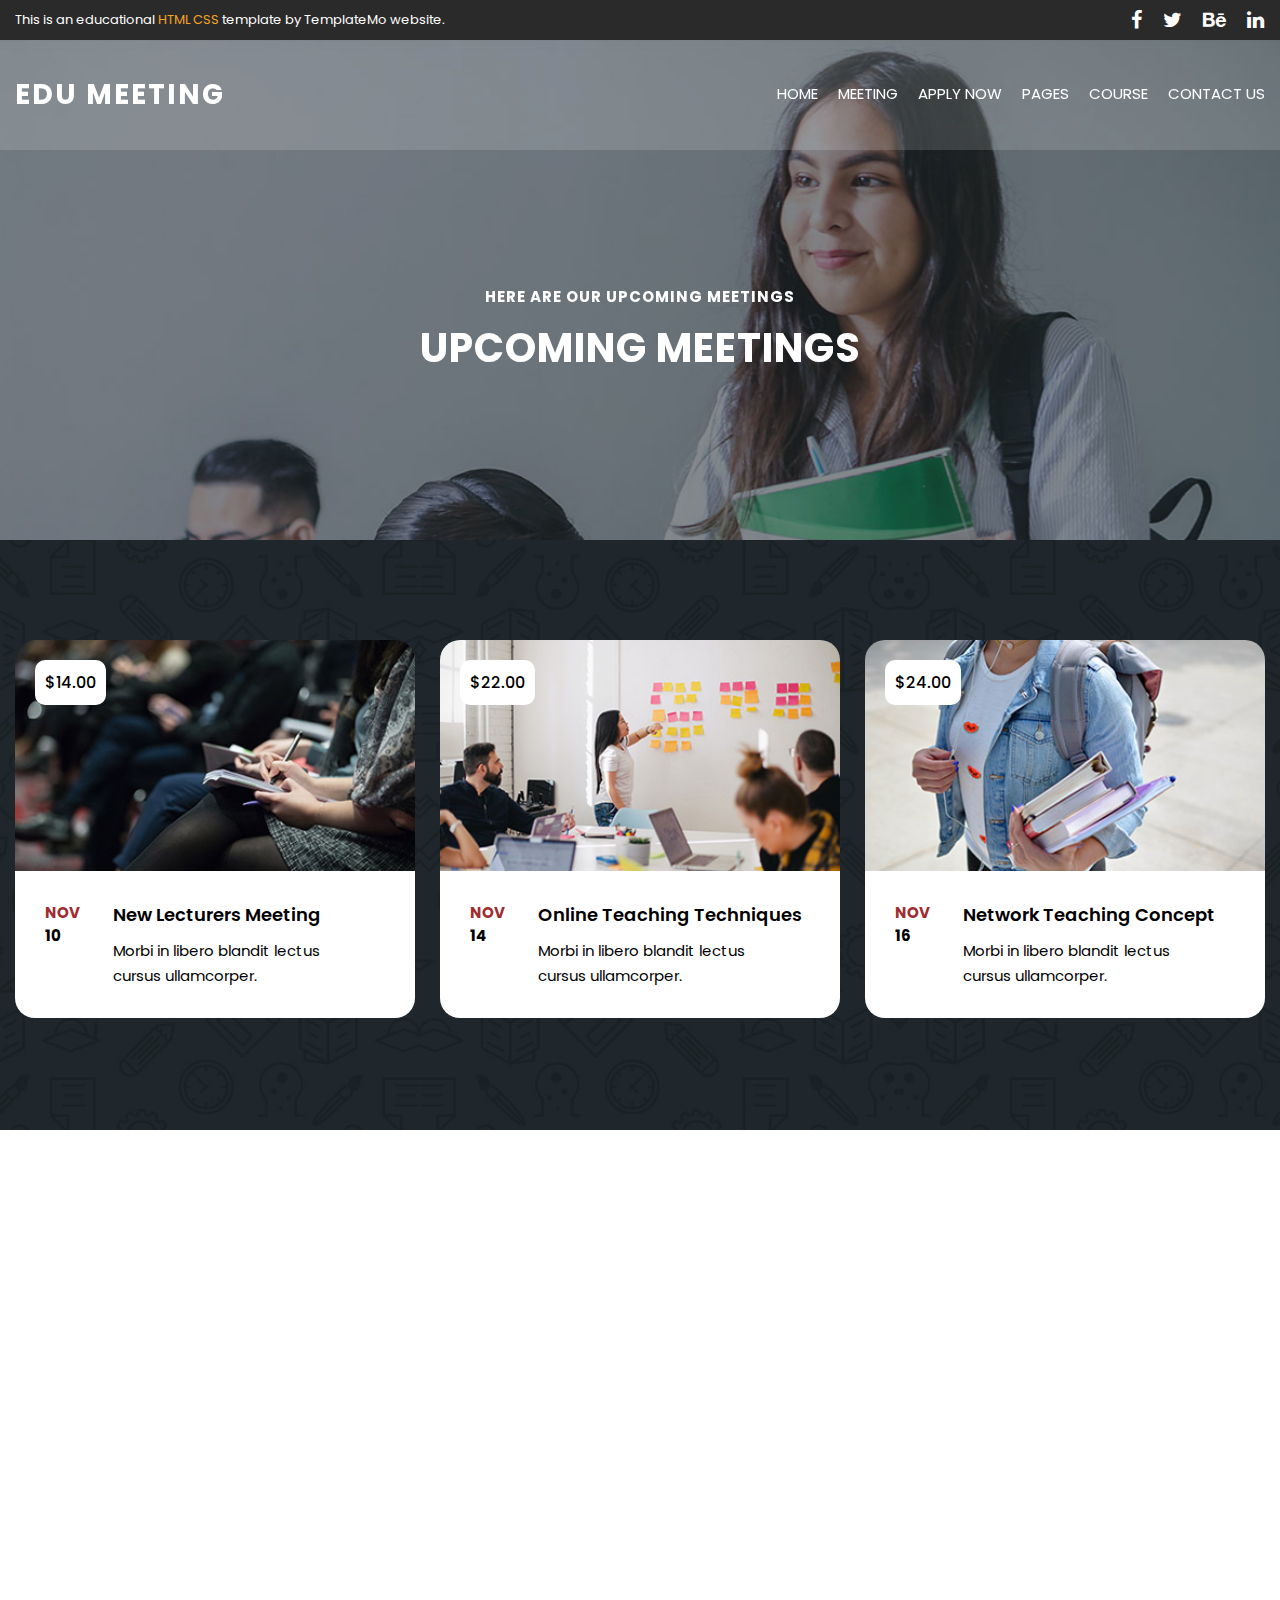
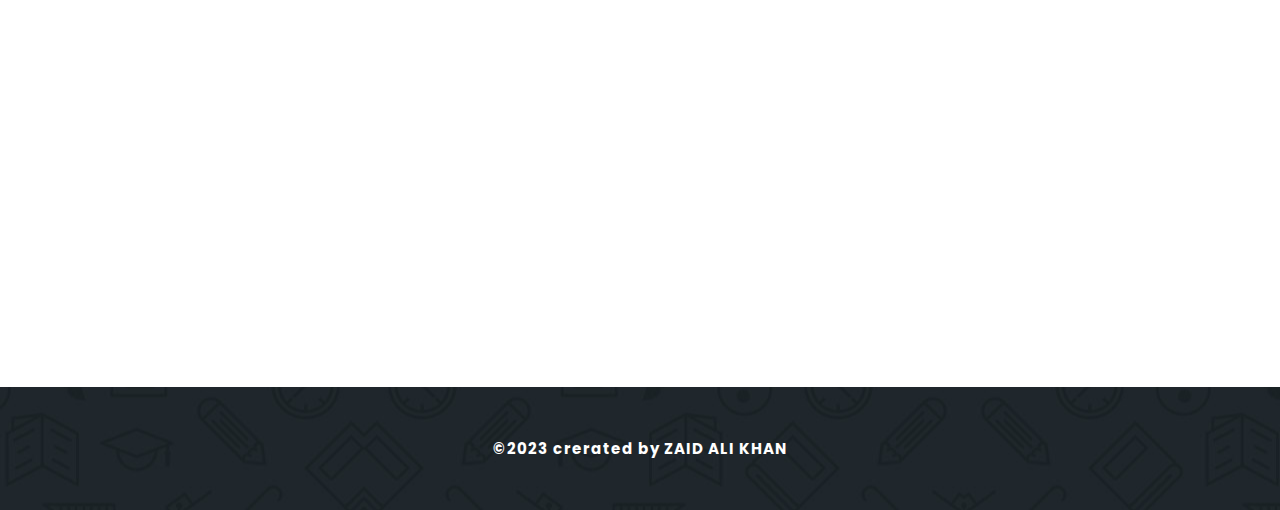
<file: meeting-details.html>
<!DOCTYPE html>
<html lang="en">
<head>
    <meta charset="UTF-8">
    <meta http-equiv="X-UA-Compatible" content="IE=edge">
    <meta name="description" content="craeting responsive website with the help of html5 css3 flex-box">
    <meta name="keywords" content="html5 css3 flex-box owl carousel counter js `etc">
    <meta name="author" content="zaid ali khan">
    <meta name="viewport" content="width=device-width, initial-scale=1.0">
    <title>Meeting Details</title>

    <!-- font-awesome -->
    <link rel="stylesheet" href=" https://cdnjs.cloudflare.com/ajax/libs/font-awesome/4.7.0/css/font-awesome.min.css">

    <!-- Google font link -->
    <link href="https://fonts.googleapis.com/css2?family=Poppins:wght@100;200;300;400;500;600;700&display=swap" rel="stylesheet">

    <!-- custom css link -->
    <link rel="stylesheet" href="css/style.css">

    <!-- animation link -->
    <link rel="stylesheet" href="css/animate.css">
    <link rel="stylesheet"href="https://cdnjs.cloudflare.com/ajax/libs/animate.css/4.1.1/animate.min.css"/>
    
</head>
<body>

    <div class="mini-header">
        <div class="main inner flex-box">
            <div class="mini-header-left">
                <p>This is an educational <span> HTML CSS </span>template by TemplateMo website.</p>
            </div>
    
            <div class="mini-header-right">
                <ul>
                    <li><a href="#"><i class="fa fa-facebook"></i></a></li>
                    <li><a href="#"><i class="fa fa-twitter"></i></a></li>
                    <li><a href="#"><i class="fa fa-behance"></i></a></li>
                    <li><a href="#"><i class="fa fa-linkedin"></i></a></li>
                </ul>
            </div>
        </div>
    </div>

    <!-- header starts here -->
    <header class="bg">
        <div class="bg-banner">
            <div class="banner inner flex-box">
                <div class="heading">
                    <a href="#">EDU MEETING</a>
                </div>
                <nav>
                    <ul>
                        <li><a href="index.html">HOME</a></li>
                        <li><a href="index.html">MEETING</a></li>
                        <li><a href="index.html">APPLY NOW</a></li>
                        <li><a href="index.html">PAGES</a></li>
                        <li><a href="index.html">COURSE</a></li>
                        <li><a href="index.html">CONTACT US</a></li>
                    </ul>
                </nav>
                <span class="fa fa-bars"></span>
            </div>

            <div class="meeting meeting2 wow animate__zoomIn">
                <h5>HERE ARE OUR UPCOMING MEETINGS</h5>
                <h1>UPCOMING MEETINGS</h1>
            </div>
        </div>
    </header>

    <!-- .team details starts here -->
    <section class="team-details">
        <div class="team-details-with-image inner">
            
            <div class="meeting-details-main flex-box">
                <div class="main2 wow fadeInUp" data-wow-delay="0.1s">
                    <div class="image1">
                        <a href="meetings.html" target="_blank">
                            <img src="img/meeting-01.jpg" alt="">
                        </a>
                        <span>$14.00</span>
                    </div>

                    <div class="image1-text1 flex-box">
                        <div class="nov1">
                            <h4> <span>NOV</span> <br> 10</h4>
                         </div>
    
                         <div class="nov-text1">
                            <h4>New Lecturers Meeting</h4>
                            <p>Morbi in libero blandit lectus
                            <br> cursus ullamcorper.</p>
                         </div>
                    </div>
                </div>

                <div class="main2 wow fadeInUp" data-wow-delay="0.3s">
                    <div class="image1">
                        <a href="meetings.html" target="_blank">
                            <img src="img/meeting-02.jpg" alt="">
                        </a>
                        <span>$22.00</span>
                    </div>

                    <div class="image1-text1 flex-box">
                        <div class="nov1">
                            <h4> <span>NOV</span> <br> 14</h4>
                         </div>
    
                         <div class="nov-text1">
                            <h4>Online Teaching Techniques</h4>
                            <p>Morbi in libero blandit lectus
                            <br> cursus ullamcorper.</p>
                         </div>
                    </div>
                </div>

                <div class="main2 wow fadeInUp" data-wow-delay="0.5s">
                    <div class="image1">
                        <a href="meetings.html" target="_blank">
                            <img src="img/meeting-03.jpg" alt="">
                        </a>
                        <span>$24.00</span>
                    </div>

                    <div class="image1-text1 flex-box">
                        <div class="nov1">
                            <h4> <span>NOV</span> <br> 16</h4>
                         </div>
    
                         <div class="nov-text1">
                            <h4>Network Teaching Concept</h4>
                            <p>Morbi in libero blandit lectus
                            <br> cursus ullamcorper.</p>
                         </div>
                    </div>
                </div>
            </div>

            <div class="meeting-details-main flex-box">
                <div class="main2 wow fadeInUp" data-wow-delay="0.1s">
                    <div class="image1">
                        <a href="meetings.html" target="_blank">
                            <img src="img/meeting-04.jpg" alt="">
                        </a>
                        <span>$32.00</span>
                    </div>

                    <div class="image1-text1 flex-box">
                        <div class="nov1">
                            <h4> <span>NOV</span> <br> 18</h4>
                         </div>
    
                         <div class="nov-text1">
                            <h4>Online Teaching Tools</h4>
                            <p>Morbi in libero blandit lectus
                            <br> cursus ullamcorper.</p>
                         </div>
                    </div>
                </div>

                <div class="main2 wow fadeInUp" data-wow-delay="0.3s">
                    <div class="image1">
                        <a href="meetings.html" target="_blank">
                            <img src="img/meeting-02.jpg" alt="">
                        </a>
                        <span>$34.00</span>
                    </div>

                    <div class="image1-text1 flex-box">
                        <div class="nov1">
                            <h4> <span>NOV</span> <br> 22</h4>
                         </div>
    
                         <div class="nov-text1">
                            <h4>New Teaching Techniques</h4>
                            <p>Morbi in libero blandit lectus
                            <br> cursus ullamcorper.</p>
                         </div>
                    </div>
                </div>

                <div class="main2 wow fadeInUp" data-wow-delay="0.5s">
                    <div class="image1">
                        <a href="meetings.html" target="_blank">
                            <img src="img/meeting-03.jpg" alt="">
                        </a>
                        <span>$45.00</span>
                    </div>

                    <div class="image1-text1 flex-box">
                        <div class="nov1">
                            <h4> <span>NOV</span> <br> 24</h4>
                         </div>
    
                         <div class="nov-text1">
                            <h4>Technology Conference</h4>
                            <p>Morbi in libero blandit lectus
                            <br> cursus ullamcorper.</p>
                         </div>
                    </div>
                </div>
            </div>

            <div class="meeting-details-main flex-box">
                <div class="main2 wow fadeInUp" data-wow-delay="0.1s">
                    <div class="image1">
                        <a href="meetings.html" target="_blank">
                            <img src="img/meeting-01.jpg" alt="">
                        </a>
                        <span>$52.00</span>
                    </div>

                    <div class="image1-text1 flex-box">
                        <div class="nov1">
                            <h4> <span>NOV</span> <br> 27</h4>
                         </div>
    
                         <div class="nov-text1">
                            <h4>Online Teaching Techniques</h4>
                            <p>Morbi in libero blandit lectus
                            <br> cursus ullamcorper.</p>
                         </div>
                    </div>
                </div>

                <div class="main2 wow fadeInUp" data-wow-delay="0.3s">
                    <div class="image1">
                        <a href="meetings.html" target="_blank">
                            <img src="img/meeting-02.jpg" alt="">
                        </a>
                        <span>$64.00</span>
                    </div>

                    <div class="image1-text1 flex-box">
                        <div class="nov1">
                            <h4> <span>NOV</span> <br> 28</h4>
                         </div>
    
                         <div class="nov-text1">
                            <h4>Instant Lecture Design</h4>
                            <p>Morbi in libero blandit lectus
                            <br> cursus ullamcorper.</p>
                         </div>
                    </div>
                </div>

                <div class="main2 wow fadeInUp" data-wow-delay="0.5s">
                    <div class="image1">
                        <a href="meetings.html" target="_blank">
                            <img src="img/meeting-03.jpg" alt="">
                        </a>
                        <span>$74.00</span>
                    </div>

                    <div class="image1-text1 flex-box">
                        <div class="nov1">
                            <h4> <span>NOV</span> <br> 30</h4>
                         </div>
    
                         <div class="nov-text1">
                            <h4>Online Social Networking</h4>
                            <p>Morbi in libero blandit lectus
                            <br> cursus ullamcorper.</p>
                         </div>
                    </div>
                </div>
            </div>
    </section>

    <footer class="underline">
        <div class="copyright inner">
            <p>&copy;2023 crerated by ZAID ALI KHAN</p>
        </div>
    </footer>
    <script src="https://cdnjs.cloudflare.com/ajax/libs/jquery/3.7.0/jquery.min.js"></script>
    <script src="https://cdnjs.cloudflare.com/ajax/libs/OwlCarousel2/2.3.4/owl.carousel.min.js"></script>
    <script src="js/wow.min.js"></script>
    <script>
        new WOW().init();
    </script>
    <script src="js/script.js"></script>
</body>
</html>
</file>
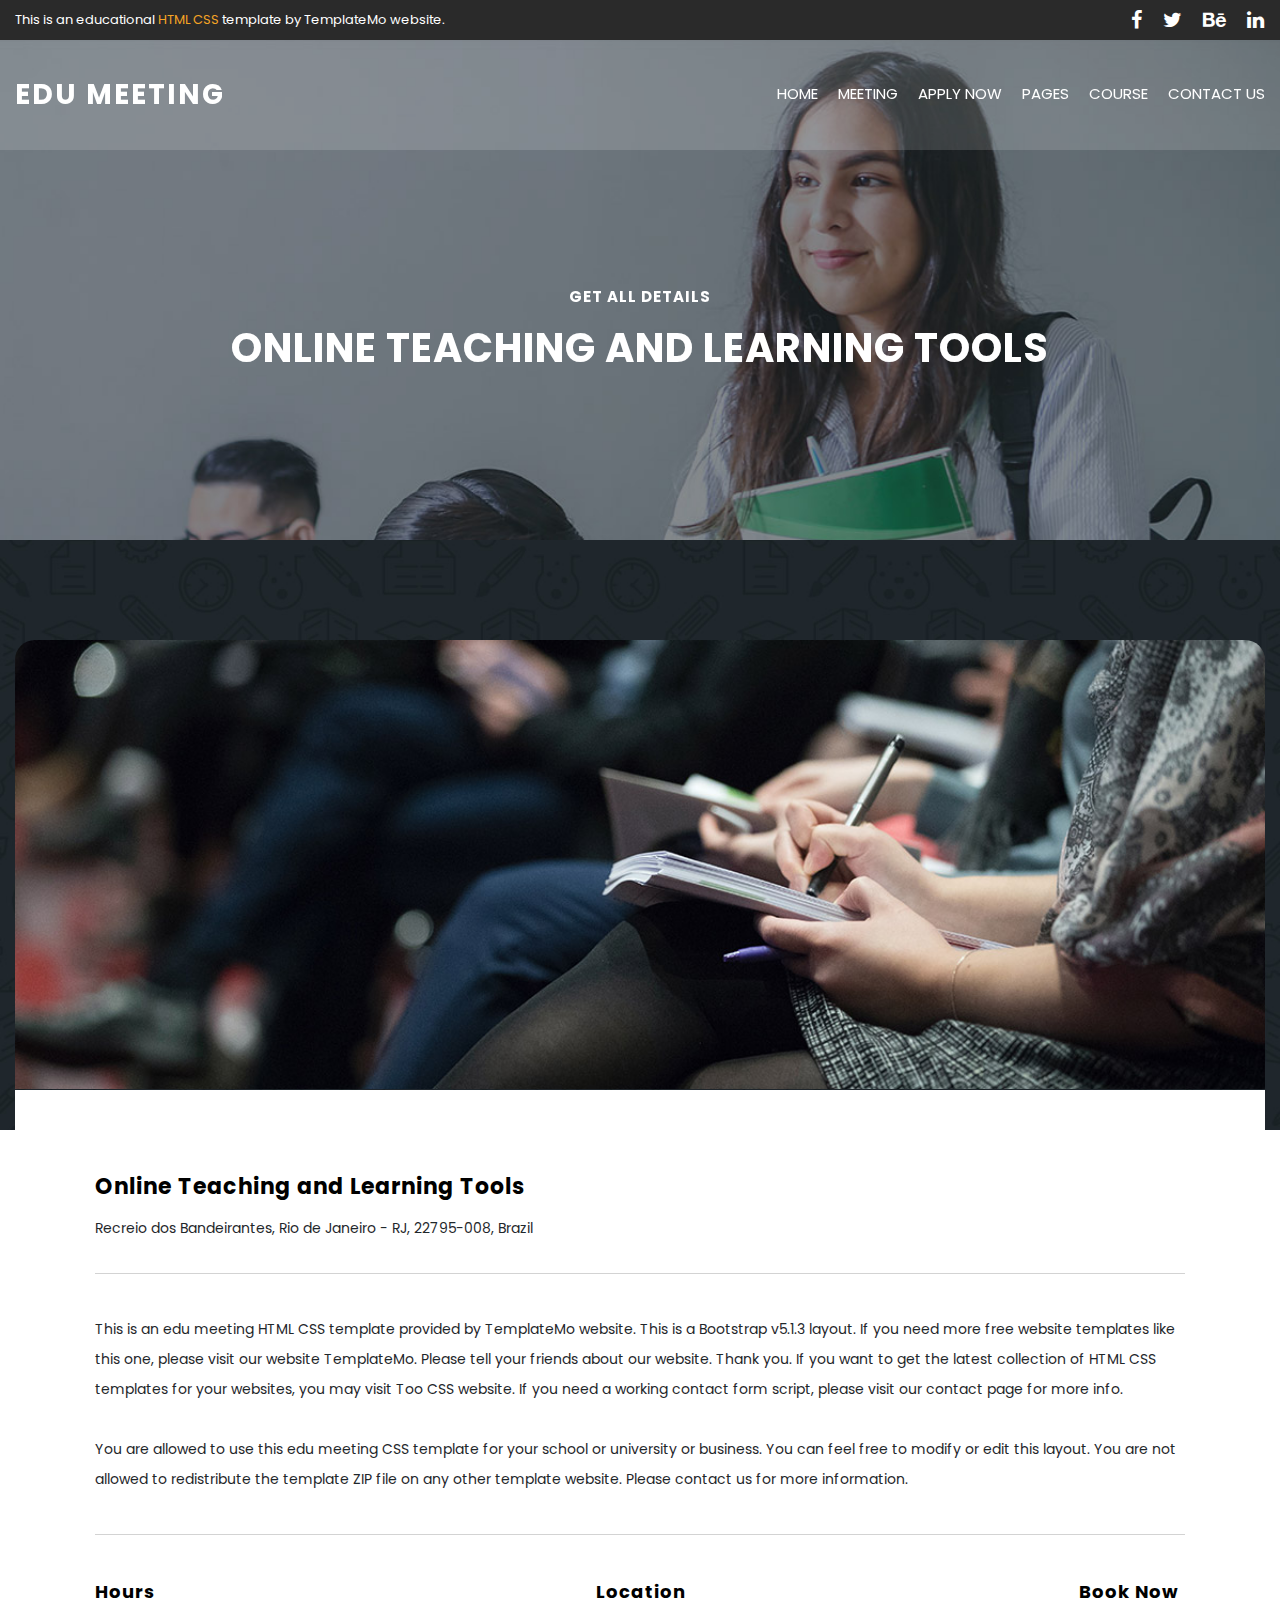
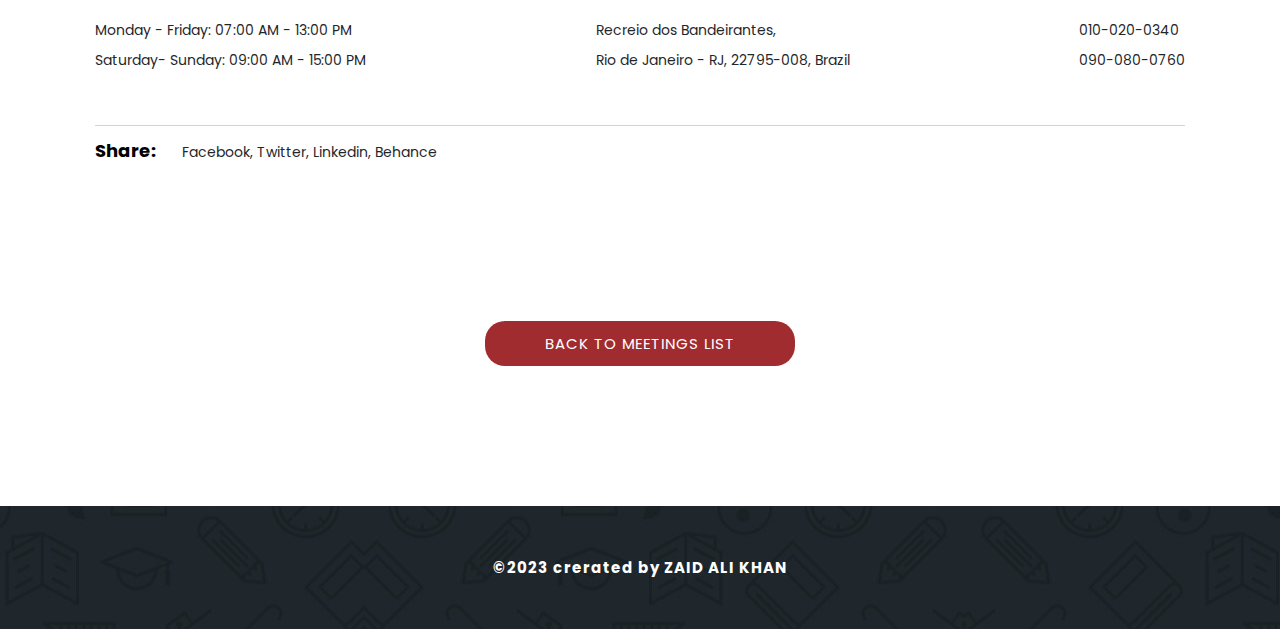
<file: meetings.html>
<!DOCTYPE html>
<html lang="en">
<head>
    <meta charset="UTF-8">
    <meta http-equiv="X-UA-Compatible" content="IE=edge">
    <meta name="description" content="craeting responsive website with the help of html5 css3 flex-box">
    <meta name="keywords" content="html5 css3 flex-box owl carousel counter js `etc">
    <meta name="author" content="zaid ali khan">
    <meta name="viewport" content="width=device-width, initial-scale=1.0">
    <title>Meetings</title>

    <!-- font-awesome -->
    <link rel="stylesheet" href=" https://cdnjs.cloudflare.com/ajax/libs/font-awesome/4.7.0/css/font-awesome.min.css">

    <!-- Google font link -->
    <link href="https://fonts.googleapis.com/css2?family=Poppins:wght@100;200;300;400;500;600;700&display=swap" rel="stylesheet">

    <!-- custom css link -->
    <link rel="stylesheet" href="css/style.css">

    <!-- animation link -->
    <link rel="stylesheet" href="css/animate.css">
    <link rel="stylesheet"href="https://cdnjs.cloudflare.com/ajax/libs/animate.css/4.1.1/animate.min.css"/>
    

</head>
<body>

    <div class="mini-header">
        <div class="main inner flex-box">
            <div class="mini-header-left">
                <p>This is an educational <span> HTML CSS </span>template by TemplateMo website.</p>
            </div>
    
            <div class="mini-header-right">
                <ul>
                    <li><a href="#"><i class="fa fa-facebook"></i></a></li>
                    <li><a href="#"><i class="fa fa-twitter"></i></a></li>
                    <li><a href="#"><i class="fa fa-behance"></i></a></li>
                    <li><a href="#"><i class="fa fa-linkedin"></i></a></li>
                </ul>
            </div>
        </div>
    </div>

    <!-- header starts here -->
    <header class="bg">
        <div class="bg-banner">
            <div class="banner inner flex-box sticky">
                <div class="heading">
                    <a href="#">EDU MEETING</a>
                </div>
                <nav>
                    <ul>
                        <li><a href="index.html">HOME</a></li>
                        <li><a href="meeting-details.html">MEETING</a></li>
                        <li><a href="index.html">APPLY NOW</a></li>
                        <li><a href="index.html">PAGES</a></li>
                        <li><a href="index.html">COURSE</a></li>
                        <li><a href="index.html">CONTACT US</a></li>
                    </ul>
                </nav>
                <span class="fa fa-bars"></span>
            </div>

            <div class="meeting wow animate__zoomIn">
                <h5>GET ALL DETAILS</h5>
                <h1>ONLINE TEACHING AND LEARNING TOOLS</h1>
            </div>
        </div>
    </header>

    <!-- .team details starts here -->
    <section class="team-details">
        <div class="team-details-with-image inner wow fadeInUp" data-wow-delay="0.1s">
            <div class="image">
                <img src="img/single-meeting.jpg" alt="">
                
                <div class="text">
                    <h3>Online Teaching and Learning Tools</h3>
                    <p>Recreio dos Bandeirantes, Rio de Janeiro - RJ, 22795-008, Brazil</p>
                    <p class="para">
                        This is an edu meeting HTML CSS template provided by TemplateMo website. This is a Bootstrap v5.1.3 layout. If you need more free website templates like this one, please visit our website TemplateMo. Please tell your friends about our website. Thank you. If you want to get the latest collection of HTML CSS templates for your websites, you may visit Too CSS website. If you need a working contact form script, please visit our contact page for more info.
                        <br>
                        <br>
                        You are allowed to use this edu meeting CSS template for your school or university or business. You can feel free to modify or edit this layout. You are not allowed to redistribute the template ZIP file on any other template website. Please contact us for more information.
                    </p>
                    <br>
                    <div class="booking flex-box">
                        <div class="hours">
                            <h4>Hours</h4>
                            <p>Monday - Friday: 07:00 AM - 13:00 PM <br>
                            Saturday- Sunday: 09:00 AM - 15:00 PM</p>
                        </div>

                        <div class="hours">
                            <h4>Location</h4>
                            <p>Recreio dos Bandeirantes, <br>
                                Rio de Janeiro - RJ, 22795-008, Brazil</p>
                        </div>

                        <div class="hours">
                            <h4>Book Now</h4>
                            <p>010-020-0340
                            <br>  
                            090-080-0760</p>
                        </div>

                    </div>

                    
                    <p> <span>Share: &emsp;</span>
                        Facebook, Twitter, Linkedin, Behance</p>
                </div>

            </div>
             
           <div class="meeting-list">
                <a href="meeting-details.html">BACK TO MEETINGS LIST</a>
           </div>
        </div>
    </section>

    <footer class="underline">
        <div class="copyright inner">
            <p>&copy;2023 crerated by ZAID ALI KHAN</p>
        </div>
    </footer>
    <script src="https://cdnjs.cloudflare.com/ajax/libs/jquery/3.7.0/jquery.min.js"></script>
    <script src="https://cdnjs.cloudflare.com/ajax/libs/OwlCarousel2/2.3.4/owl.carousel.min.js"></script>
    <script src="js/wow.min.js"></script>
    <script>
        new WOW().init();
    </script>
    <script src="js/script.js"></script>
</body>
</html>
</file>
<file: css/style.css>
html {
  font-size: 15px;
  scroll-behavior: smooth;
}

.clearfix::after {
  content: "";
  display: block;
  clear: both;
}

body {
  font-family: "Poppins", sans-serif;
}

* {
  margin: 0px;
  padding: 0px;
  box-sizing: border-box;
}

.inner {
  max-width: 1300px;
  padding-left: 15px;
  padding-right: 15px;
  margin: 0 auto;
}

.flex-box {
  display: flex;
  justify-content: space-between;
  flex-wrap: wrap;
}

.mini-header {
  width: 100%;
  height: 40px;
  background-color: #2a2a2a;
  position: relative;
  z-index: 1090;
}
.mini-header .main {
  padding-top: 10px;
  z-index: 1090;
}
.mini-header .main .mini-header-left p {
  color: white;
  font-size: 13px;
}
.mini-header .main .mini-header-left p span {
  color: #f5a425;
}
.mini-header .main .mini-header-right ul {
  float: right;
}
.mini-header .main .mini-header-right ul li {
  float: left;
  list-style: none;
  padding-left: 20px;
}
.mini-header .main .mini-header-right ul li a {
  color: white;
  transition: 0.5s;
  letter-spacing: 1px;
}
.mini-header .main .mini-header-right ul li a:hover {
  color: #f5a425;
}

.sticky {
  position: sticky;
  top: 0px;
}

header {
  width: 100%;
  background-color: rgba(0, 0, 0, 0.3);
  position: relative;
  z-index: 1090;
}
header .banner {
  padding: 34px 15px;
  position: sticky;
  top: 0px;
  width: 100%;
  height: 110px;
}
header .banner .heading a {
  color: #fff;
  font-size: 28px;
  font-weight: 700;
  letter-spacing: 2px;
  text-decoration: none;
}
header .banner nav ul {
  float: right;
}
header .banner nav ul li {
  float: left;
  list-style: none;
  padding-left: 20px;
  padding-top: 7.5px;
}
header .banner nav ul li a {
  color: white;
  text-decoration: none;
  transition: 0.5s;
}
header .banner nav ul li a:hover {
  color: #f5a425;
}
header .banner .fa {
  display: none;
}

#bg-video {
  position: absolute;
  left: 0px;
  top: 0px;
}

.banner-text {
  position: relative;
  color: white;
  width: 100%;
  top: 150px;
}
.banner-text h6 {
  font-size: 15px;
  text-transform: uppercase;
  font-weight: 600;
  color: #fff;
  letter-spacing: 1px;
}
.banner-text h2 {
  font-size: 36px;
  text-transform: uppercase;
  font-weight: 800;
  color: #fff;
  letter-spacing: 1px;
}
.banner-text p {
  line-height: 23px;
}
.banner-text p a {
  color: #f5a425;
  text-decoration: none;
}
.banner-text #anchar {
  font-size: 13px;
  color: #fff;
  background-color: #a12c2f;
  padding: 12px 30px;
  border-radius: 22px;
  font-weight: 600;
  text-transform: uppercase;
  transition: all 0.3s;
  text-decoration: none;
}

#slider1 {
  margin-top: 330px;
}

.item1 {
  background: url("../img/service-item-bg.jpg");
  width: 100%;
  height: auto;
  color: white;
  background-position: center center;
  padding: 30px;
  border-radius: 20px;
  text-align: center;
  background-size: cover;
}
.item1 img {
  width: 20% !important;
  margin: 0 auto;
  padding-bottom: 20px;
}
.item1 h4 {
  font-size: 20px;
  padding-bottom: 20px;
}
.item1 p {
  font-size: 13px;
}

.top .owl-prev, .owl-next {
  position: absolute;
  top: 50%;
  color: white;
  font-size: 1.7rem !important;
  font-weight: 500 !important;
}

.top .owl-nav {
  color: white;
}

.top .owl-prev {
  left: -50px;
  top: 70%;
  border: 1px solid white !important;
  width: 50px;
  height: 50px;
  margin-top: -80px !important;
  transition: 0.5s;
  background-color: white;
}

.top .owl-next {
  right: -50px;
  top: 40%;
  border: 1px solid white !important;
  width: 50px;
  height: 50px;
  margin-top: -10px !important;
  transition: 0.5s;
  background-color: white;
}

.top .owl-next:hover {
  border: 0px !important;
}

.top .owl-prev:hover {
  border: 0px !important;
}

.owl-theme .owl-nav [class*=owl-] {
  margin: 100px;
}

.owl-theme .owl-nav [class*=owl-] {
  border-radius: 100% !important;
}

.owl-carousel .owl-nav button.owl-prev, .owl-carousel .owl-nav button.owl-next, .owl-carousel button.owl-dot {
  background-color: white !important;
  color: black !important;
}

.fa {
  font-size: 20px !important;
}

.bigwrapper {
  width: 100%;
  background: url("../img/meetings-bg.jpg");
  background-position: center top;
  background-repeat: no-repeat;
  background-size: cover;
  background-attachment: fixed;
}
.bigwrapper .meeting .text {
  padding-top: 100px;
  color: white;
  border-bottom: 1px solid rgba(250, 250, 250, 0.15);
  padding-bottom: 30px;
}
.bigwrapper .meeting .text h2 {
  text-align: center;
  text-transform: uppercase;
}
.bigwrapper .meeting-catgories {
  padding: 80px 15px 25px 15px;
}
.bigwrapper .meeting-catgories .meeting-left {
  width: 32%;
  background-color: white;
  padding: 60px 50px;
  border-radius: 20px;
}
.bigwrapper .meeting-catgories .meeting-left ul {
  position: relative;
  top: 30px;
}
.bigwrapper .meeting-catgories .meeting-left ul li {
  list-style: none;
  padding-bottom: 10px;
}
.bigwrapper .meeting-catgories .meeting-left ul li a {
  color: #1f272b;
  transition: 0.5s;
  text-decoration: none;
  font-size: 17px;
}
.bigwrapper .meeting-catgories .meeting-left ul li a:hover {
  color: #f5a425;
  text-decoration: underline;
  letter-spacing: 1px;
}
.bigwrapper .meeting-catgories .meeting-left #all {
  padding: 12px 65px;
  text-decoration: none;
  font-size: 13px;
  font-weight: 500;
  border-radius: 22px;
  background-color: #a12c2f;
  color: white;
  position: relative;
  top: 70px;
  text-transform: uppercase;
}
.bigwrapper .meeting-catgories .meeting-center {
  width: 32%;
}
.bigwrapper .meeting-catgories .meeting-center img {
  width: 100%;
  border-radius: 20px 20px 0px 0px;
}
.bigwrapper .meeting-catgories .meeting-center .image-text {
  background-color: white;
}
.bigwrapper .meeting-catgories .meeting-right {
  width: 32%;
}
.bigwrapper .meeting-catgories .meeting-right img {
  width: 100%;
  border-radius: 20px 20px 0px 0px;
}
.bigwrapper .image {
  position: relative;
}
.bigwrapper .image span {
  position: absolute;
  left: 20px;
  top: 20px;
  background-color: white;
  border-radius: 10px;
  padding: 10px;
  font-size: 16px;
  font-weight: 500;
}
.bigwrapper .image h4 {
  text-align: center;
}
.bigwrapper .image-text {
  background-color: white;
  padding: 30px;
  border-radius: 0px 0px 20px 20px;
  position: relative;
  bottom: 7px;
}
.bigwrapper .image-text .nov {
  width: 10%;
}
.bigwrapper .image-text .nov span {
  color: #a12c2f;
}
.bigwrapper .image-text .nov-text {
  width: 80%;
}
.bigwrapper .image-text .nov-text h4 {
  font-size: 16px;
  padding-bottom: 10px;
}
.bigwrapper .meeting-2 {
  display: flex;
  flex-wrap: wrap;
  justify-content: space-evenly;
  padding-bottom: 130px;
}
.bigwrapper .meeting-2 img {
  width: 100%;
  border-radius: 20px 20px 0px 0px;
}
.bigwrapper .meeting-2 .left {
  width: 33%;
}

.team {
  width: 100%;
  background: url("../img/apply-bg.jpg");
  background-position: center center;
  background-size: cover;
  background-repeat: no-repeat;
  background-attachment: fixed;
  padding: 130px 0px;
}
.team .team-left {
  width: 48%;
}
.team .team-left .team-left-left {
  background-color: rgba(250, 250, 250, 0.15);
  padding: 30px;
}
.team .team-left .team-left-left h3 {
  color: #fff;
  text-transform: uppercase;
  font-size: 24px;
  font-weight: 700;
  margin-bottom: 20px;
}
.team .team-left .team-left-left p {
  color: #fff;
  margin-bottom: 20px;
}
.team .team-left .team-left-left a {
  font-size: 13px;
  color: #fff;
  background-color: #a12c2f;
  padding: 12px 30px;
  border-radius: 22px;
  font-weight: 500;
  text-transform: uppercase;
  transition: all 0.3s;
  text-decoration: none;
}
.team .team-left .team-left-left a:hover {
  opacity: 0.7;
}
.team .team-left .team-left-left #yellow {
  font-size: 13px;
  color: #fff;
  background-color: #f5a425;
  padding: 12px 30px;
  border-radius: 22px;
  font-weight: 500;
  text-transform: uppercase;
  transition: all 0.3s;
  text-decoration: none;
}
.team .team-left .team-left-left #yellow:hover {
  opacity: 0.7;
}
.team .team-left .margin-bottom {
  margin-bottom: 20px;
}
.team .team-right {
  width: 48%;
  background-color: white;
  padding: 30px;
  border-radius: 20px;
}
.team .team-right h3 {
  color: black;
  padding: 20px 0px;
  display: inline-block;
  font-weight: bold;
  transition: 0.5s;
}
.team .team-right h3:hover {
  color: #f5a425;
  cursor: pointer;
  letter-spacing: 1px;
}
.team .team-right p {
  font-size: 13px;
  line-height: 25px;
  color: #2a2a2a;
  padding-left: 30px;
  text-align: justify;
  border-bottom: 0.5px solid lightgray;
}

.course {
  width: 100%;
  background: url("../img/meetings-page-bg.jpg");
  background-position: center;
  background-size: cover;
  background-attachment: fixed;
  padding: 130px 0px;
}
.course .course-text {
  margin-bottom: 50px;
}
.course .course-text h2 {
  color: white;
  padding-bottom: 30px;
  text-transform: uppercase;
  border-bottom: 1px solid rgba(250, 250, 250, 0.15);
}
.course .course-text .item-1 img {
  width: 70% !important;
}
.course .img-text {
  background-color: white;
  padding: 30px 30px 60px 30px;
}
.course .img-text ul {
  float: left;
}
.course .img-text ul li {
  float: left;
  list-style: none;
  color: #f5a425;
  padding-left: 10px;
}
.course .img-text h4 {
  font-weight: 400;
  font-size: 17.5px;
  margin-bottom: 40px;
  text-align: center;
}
.course .dolor {
  float: right;
}
.course .dolor h5 {
  font-size: 17px;
  color: #a12c2f;
}

.top2 .owl-prev, .owl-next {
  position: absolute;
  top: 50%;
  color: white;
  font-size: 1.7rem !important;
  font-weight: 500 !important;
}

.top2 .owl-nav {
  color: white;
}

.top2 .owl-prev {
  left: -50px;
  top: 60%;
  border: 1px solid white !important;
  width: 50px;
  height: 50px;
  margin-top: -80px !important;
  transition: 0.5s;
  background-color: white;
}

.top2 .owl-next {
  right: -50px;
  top: 45%;
  border: 1px solid white !important;
  width: 50px;
  height: 50px;
  margin-top: -10px !important;
  transition: 0.5s;
  background-color: white;
}

.top2 .owl-next:hover {
  border: 0px !important;
}

.top2 .owl-prev:hover {
  border: 0px !important;
}

.owl-theme .owl-nav [class*=owl-] {
  margin: 100px;
}

.owl-theme .owl-nav [class*=owl-] {
  border-radius: 100% !important;
}

.owl-carousel .owl-nav button.owl-prev, .owl-carousel .owl-nav button.owl-next, .owl-carousel button.owl-dot {
  background-color: white !important;
  color: black !important;
}

.fa {
  font-size: 20px !important;
}

.about {
  width: 100%;
  background: url("../img/facts-bg.jpg");
  background-repeat: no-repeat;
  background-size: cover;
  background-position: center top;
  background-attachment: fixed;
  padding: 130px 0px;
  height: 100%;
}
.about .about-text {
  margin-bottom: 30px;
}
.about .about-text h1 {
  color: white;
  font-size: 35px;
}
.about .first {
  width: 25%;
  float: left;
  margin-top: 40px;
}
.about .first .numbring {
  border-radius: 20px;
  background-color: rgba(250, 250, 250, 0.15);
  margin-bottom: 30px;
  padding: 30px;
}
.about .second {
  width: 25%;
  float: left;
  padding-top: 40px;
  margin: 60px 30px 0px 30px;
}
.about .second .numbring {
  border-radius: 20px;
  background-color: rgba(250, 250, 250, 0.15);
  margin-bottom: 30px;
  padding: 30px;
}
.about .stat-count {
  color: #f5a425;
  font-size: 40px !important;
  text-align: center;
}
.about p {
  color: white;
  font-size: 18px;
  font-weight: 600;
  text-align: center;
}
.about .third {
  width: 40%;
  float: right;
}
.about .third img {
  width: 100%;
  border-radius: 20px;
}
.about .third .icon img {
  width: 10% !important;
  position: relative;
  bottom: 225px;
  left: 225px;
}

.last-bigwrapper {
  width: 100%;
  background: url("../img/meetings-bg.jpg");
  background-position: center;
  background-size: cover;
  background-repeat: no-repeat;
  padding: 180px 0px 110px;
  height: 100%;
  border-bottom: 1px solid rgba(250, 250, 250, 0.15);
}
.last-bigwrapper .form-section {
  width: 70%;
  background-color: white;
  padding: 30px;
  border-radius: 20px;
  float: left;
}
.last-bigwrapper .form-section input {
  width: 32%;
  height: 40px;
  border-radius: 20px;
  padding: 10px;
  background-color: #f7f7f7;
  border: 0px;
}
.last-bigwrapper .form-section textarea {
  width: 100%;
  height: 150px;
  border-radius: 20px;
  padding: 10px;
  background-color: #f7f7f7;
  border: 0px;
}
.last-bigwrapper .form-section a {
  font-size: 13px;
  color: #fff;
  background-color: #a12c2f;
  padding: 12px 30px;
  display: inline-block;
  border-radius: 22px;
  font-weight: 500;
  text-transform: uppercase;
  transition: all 0.3s;
  border: none;
  text-decoration: none;
}
.last-bigwrapper .form-section a:hover {
  opacity: 0.7;
}
.last-bigwrapper .form-section h3 {
  border-bottom: 1px solid lightgrey;
  padding-bottom: 10px;
}
.last-bigwrapper .details-section {
  width: 25%;
  background-color: #a12c2f;
  padding: 22px 22px;
  color: white;
  border-radius: 20px;
  float: right;
  position: relative;
  bottom: 40px;
}
.last-bigwrapper .details-section h5 {
  font-size: 15px;
}
.last-bigwrapper .details-section h3 {
  font-size: 17px;
  border-bottom: 1px solid rgba(250, 250, 250, 0.15);
  padding-bottom: 20px;
}

footer {
  background-size: cover;
  background: url("../img/meetings-page-bg.jpg");
  width: 100%;
  background-repeat: no-repeat;
  background-position: center;
  padding: 50px 0px;
}
footer .copyright {
  text-align: center;
  color: white;
  clear: both;
  font-weight: bold;
  letter-spacing: 1px;
}

.bg {
  width: 100%;
  background: url("../img/heading-bg.jpg");
  height: 500px;
  background-position: center center;
  background-size: cover;
  background-repeat: no-repeat;
}
.bg .bg-banner {
  background-color: rgba(250, 250, 250, 0.15);
  width: 100%;
  height: 110px;
}
.bg .bg-banner .meeting {
  text-align: center;
  color: #fff;
  position: relative;
  top: 135px;
  letter-spacing: 1px;
}
.bg .bg-banner .meeting h5 {
  margin-bottom: 10px;
  font-size: 15px;
}
.bg .bg-banner .meeting h1 {
  font-size: 40px;
}

.team-details {
  width: 100%;
  background: url("../img/meetings-page-bg.jpg");
  background-position: center center;
  background-size: cover;
  background-repeat: no-repeat;
  background-attachment: fixed;
  border-bottom: 1px solid rgba(250, 250, 250, 0.15) !important;
}
.team-details .team-details-with-image {
  padding: 100px 15px;
}
.team-details .team-details-with-image .image {
  width: 100%;
}
.team-details .team-details-with-image .image img {
  width: 100%;
  border-radius: 20px 20px 0px 0px;
}
.team-details .team-details-with-image .text {
  background-color: white;
  position: relative;
  bottom: 5px;
  padding: 80px;
  border-radius: 0px 0px 20px 20px;
}
.team-details .team-details-with-image .text h3 {
  font-size: 22px;
  letter-spacing: 1px;
}
.team-details .team-details-with-image .text p {
  font-size: 14px;
  padding: 10px 0px;
  margin-bottom: 20px;
  line-height: 30px;
  color: #1f272b;
}
.team-details .team-details-with-image .text .para {
  font-size: 14px;
  padding: 40px 0px;
  border-top: 1px solid lightgray;
  border-bottom: 1px solid lightgray;
  line-height: 30px;
  color: #1f272b;
}
.team-details .team-details-with-image .text .booking {
  border-bottom: 1px solid lightgray;
  padding-bottom: 20px;
}
.team-details .team-details-with-image .text .booking .hours h4 {
  font-weight: bold;
  font-size: 18px;
  letter-spacing: 1px;
}
.team-details .team-details-with-image .text .booking .hours p {
  color: #1f272b;
}
.team-details .team-details-with-image .text p {
  font-size: 14px;
  color: #1f272b;
}
.team-details .team-details-with-image .text p span {
  color: black;
  font-weight: bold;
  font-size: 18px;
}
.team-details .team-details-with-image .meeting-list {
  text-align: center;
  position: relative;
  padding: 50px 0px;
}
.team-details .team-details-with-image .meeting-list a {
  padding: 12px 60px;
  text-align: center;
  background-color: #a12c2f;
  border-radius: 20px;
  text-decoration: none;
  color: white;
  letter-spacing: 1px;
}

.main2 {
  width: 32%;
  padding-bottom: 30px;
}
.main2 .image1 {
  position: relative;
}
.main2 .image1 img {
  width: 100%;
  border-radius: 20px 20px 0px 0px;
}
.main2 .image1 span {
  background-color: #fff;
  position: absolute;
  left: 20px;
  top: 20px;
  padding: 10px;
  border-radius: 10px;
  font-size: 16px;
  font-weight: 500;
}
.main2 .image1-text1 {
  background-color: white;
  padding: 30px;
  border-radius: 0px 0px 20px 20px;
  position: relative;
  bottom: 7px;
}
.main2 .image1-text1 .nov1 {
  width: 10%;
}
.main2 .image1-text1 .nov1 span {
  color: #a12c2f;
  padding-bottom: 5px;
  font-weight: bold;
}
.main2 .image1-text1 .nov1 h4 {
  font-weight: bold;
}
.main2 .image1-text1 .nov-text1 {
  width: 80%;
}
.main2 .image1-text1 .nov-text1 h4 {
  padding-bottom: 10px;
  font-weight: 600;
  font-size: 18px;
}
.main2 .image1-text1 .nov-text1 p {
  line-height: 25px;
}

@media only screen and (max-width: 1100px) {
  .banner-text {
    top: 60px;
  }
  header .banner nav ul li a {
    font-size: 14px;
  }
  header .banner nav ul li a:hover {
    letter-spacing: 1px;
  }
  #slider1 {
    margin-top: 150px;
  }
  .banner-text h2 {
    font-size: 30px;
  }
  .bigwrapper .meeting-catgories .meeting-left #all {
    padding: 12px 30px;
  }
  .last-bigwrapper .details-section {
    padding: 40px;
    bottom: 30px;
  }
}
@media only screen and (max-width: 992px) {
  .item1 p {
    line-height: 20px;
  }
  .about .first {
    width: 49%;
    float: left;
    margin-top: 0px;
  }
  .about .second {
    width: 49%;
    margin: 0px;
    padding: 0px;
    float: right;
  }
  .about .third {
    width: 100%;
  }
  .owl-carousel .owl-nav button.owl-prev, .owl-carousel .owl-nav button.owl-next, .owl-carousel button.owl-dot {
    display: none;
  }
  #slider1 {
    margin-top: 0px;
    padding-top: 300px;
  }
  .bigwrapper .meeting-catgories .meeting-left {
    padding: 40px;
  }
  .bigwrapper .meeting-catgories .meeting-left ul li a {
    font-size: 14px;
  }
  .bigwrapper .meeting-catgories .meeting-left #all {
    padding: 10px 30px;
    font-size: 12px;
  }
  .bigwrapper .image-text .nov-text h4 {
    font-size: 14px;
  }
  .bigwrapper .image-text .nov-text p {
    font-size: 13px;
  }
  .bigwrapper .image-text .nov span {
    font-size: 14px;
  }
  .about .third .icon img {
    bottom: 415px;
    left: 415px;
  }
}
@media only screen and (max-width: 992px) and (max-width: 830px) {
  header .banner .heading a {
    font-size: 25px;
  }
  .main2 {
    width: 100%;
  }
  .banner-text p {
    font-size: 14px;
  }
  .banner-text h2 {
    font-size: 25px;
  }
  .banner-text {
    top: 45px;
  }
  #slider1 {
    padding-top: 215px;
  }
  .bigwrapper .meeting-catgories .meeting-left {
    width: 49%;
  }
  .bigwrapper .meeting-catgories .meeting-center {
    width: 49%;
  }
  .bigwrapper .meeting-catgories .meeting-right {
    width: 49%;
    position: relative;
    top: 16px;
  }
  .bigwrapper .meeting-2 {
    justify-content: space-between;
  }
  .bigwrapper .meeting-2 .left {
    width: 49%;
  }
  .team .team-left .team-left-left h3 {
    font-size: 20px;
  }
  .team .team-left .team-left-left p {
    font-size: 14px;
    line-height: 22px;
  }
  .team .team-left .team-left-left a {
    padding: 10px 25px;
  }
  .team .team-left .team-left-left #yellow {
    padding: 10px 25px;
  }
  .about .about-text h1 {
    font-size: 25px;
  }
  .about .stat-count {
    font-size: 40px !important;
  }
  .about p {
    font-size: 14px;
  }
  .about .third .icon img {
    bottom: 375px;
    left: 360px;
  }
  .last-bigwrapper .form-section {
    width: 100%;
  }
  .last-bigwrapper .details-section {
    width: 100%;
    margin-top: 50px;
  }
  .course .img-text h4 {
    font-size: 15px;
  }
  .fa {
    font-size: 14px !important;
  }
  .course .dolor h5 {
    font-size: 15px;
  }
  .about .second {
    width: 100%;
  }
  .about .first {
    width: 100%;
  }
}
@media only screen and (max-width: 769px) {
  .mini-header {
    display: none;
  }
  .bg .bg-banner .meeting {
    top: 145px;
    z-index: -1;
  }
  .bg .bg-banner .meeting h1 {
    font-size: 36px;
  }
  .bg .bg-banner {
    height: 70px;
  }
  ul {
    display: none;
    position: sticky;
    top: 0px;
  }
  .about .third .icon img {
    bottom: 330px;
    left: 330px;
  }
  #ul {
    display: block;
  }
  header .banner {
    padding: 20px 15px;
    height: 74px;
  }
  header .banner .fa {
    display: block;
    color: white;
    font-size: 20px !important;
    border: 1px solid white;
    margin: 0px;
    margin-bottom: 6px !important;
    padding: 5px 10px;
  }
  header .banner nav ul {
    float: left;
    position: absolute;
    left: 0px;
    top: 70px;
    background-color: #2a2a2a;
    width: 100%;
  }
  header .banner nav ul li {
    float: none;
    padding-bottom: 15px;
  }
  .bigwrapper .meeting-catgories .meeting-left {
    width: 100%;
    padding: 40px 40px 110px 40px;
    margin-bottom: 20px;
  }
  .bigwrapper .meeting-catgories .meeting-center {
    width: 100%;
  }
  .bigwrapper .meeting-catgories .meeting-right {
    width: 100%;
  }
  .bigwrapper .meeting-2 .left {
    width: 100%;
    padding-bottom: 10px;
  }
  .bigwrapper .image-text .nov-text h4 {
    font-size: 18px;
  }
  .team .team-left {
    width: 100%;
    margin-bottom: 20px;
  }
  .team .team-right {
    width: 100%;
  }
  .course .img-text ul {
    display: block;
  }
  .course .img-text h4 {
    font-size: 18px;
  }
  .course .dolor h5 {
    font-size: 18px;
  }
  .fa {
    font-size: 18px !important;
  }
  .about .third .icon img {
    bottom: 335px;
    left: 320px;
  }
}
@media only screen and (max-width: 669px) {
  .banner-text h6 {
    font-size: 14px;
  }
  .bg .bg-banner .banner-text h2 {
    font-size: 20px;
    margin-top: -10px;
  }
  .banner-text p {
    font-size: 14px;
    margin-top: -10px;
  }
  .banner-text {
    top: 34px;
  }
  .about .third .icon img {
    bottom: 300px;
    left: 300px;
  }
  .about .stat-count {
    font-size: 25px !important;
  }
}
@media only screen and (max-width: 600px) {
  .team-details .team-details-with-image .text {
    padding: 50px;
  }
  .bg .bg-banner .meeting h1 {
    font-size: 26px;
  }
  .bg .bg-banner .meeting {
    top: 165px;
  }
  .team-details .team-details-with-image .meeting-list a {
    padding: 12px 30px;
  }
  .banner-text {
    top: 27px;
  }
  .banner-text h6 {
    font-size: 12px;
  }
  .banner-text h2 {
    font-size: 16px;
  }
  .banner-text p {
    font-size: 13px;
  }
  .banner-text #anchar {
    font-size: 10px;
    padding: 10px 25px;
    position: relative;
    bottom: 20px;
  }
  #slider1 {
    top: -40px;
  }
  .about .third .icon img {
    bottom: 260px;
    left: 260px;
  }
  .course .img-text h4 {
    font-size: 16px;
  }
  .course .dolor h5 {
    font-size: 14px;
  }
  .fa {
    font-size: 14px !important;
  }
  .last-bigwrapper .form-section input {
    width: 31.5%;
  }
  .last-bigwrapper .form-section a {
    font-size: 10px;
    padding: 12px;
  }
}
@media only screen and (max-width: 531px) {
  .banner-text p {
    display: none;
  }
  .about .third .icon img {
    left: 235px;
    bottom: 235px;
  }
  .banner-text {
    top: 60px;
    text-align: center;
  }
  .banner-text #anchar {
    bottom: 60px;
  }
  .banner-text h2 {
    margin-top: -20px;
  }
  #slider1 {
    top: 25px;
  }
  footer .copyright {
    font-size: 10px;
  }
  .item1 img {
    width: 14% !important;
  }
}
@media only screen and (max-width: 451px) {
  .banner-text {
    top: 40px;
  }
  .last-bigwrapper .form-section input {
    width: 100%;
  }
  header .banner {
    height: 70px;
  }
  #slider1 {
    top: -20px;
  }
  .bigwrapper .meeting .text h2 {
    font-size: 20px;
  }
  .about .third .icon img {
    bottom: 190px;
    left: 190px;
  }
}
@media only screen and (max-width: 415px) {
  .banner-text {
    top: 23px;
  }
  .bg .bg-banner .meeting {
    top: 170px;
  }
  .team-details .team-details-with-image .text h3 {
    font-size: 18px;
  }
  .team-details .team-details-with-image .text .para {
    text-align: justify;
  }
  .team-details .team-details-with-image .meeting-list a {
    font-size: 10px;
  }
  .team-details .team-details-with-image .meeting-list {
    padding: 35px;
  }
  .bg .bg-banner .meeting h1 {
    font-size: 21px;
  }
  header .banner .heading a {
    font-size: 20px;
  }
  header .banner .heading a {
    position: relative;
    top: 3px;
  }
  .bigwrapper .meeting-catgories .meeting-left #all {
    padding: 10px 20px;
    font-size: 9px;
  }
  .bigwrapper .image-text .nov-text h4 {
    font-size: 15px;
  }
  .team .team-left .team-left-left h3 {
    font-size: 18px;
  }
  .team .team-left .team-left-left a {
    font-size: 10px;
  }
  .team .team-left .team-left-left #yellow {
    font-size: 10px;
  }
  .team .team-right h3 {
    padding: 17px;
    font-size: 15px;
  }
  .course .course-text h2 {
    font-size: 20px;
  }
  .about .about-text h1 {
    font-size: 20px;
  }
  .about .third .icon img {
    bottom: 180px;
    left: 180px;
  }
  .last-bigwrapper .form-section input {
    width: 100%;
  }
}
@media only screen and (max-width: 346px) {
  .banner-text {
    top: 15px;
  }
  #slider1 {
    top: -75px;
  }
  .bigwrapper .meeting .text {
    padding-top: 20px;
  }
  .banner-text h2 {
    font-size: 14px;
  }
  .banner-text #anchar {
    font-size: 8px;
    bottom: 40px;
  }
  .bigwrapper .meeting-catgories .meeting-left ul li a {
    font-size: 12px;
  }
  .team .team-left .team-left-left p {
    font-size: 13px;
  }
  .team .team-left .team-left-left h3 {
    font-size: 15px;
  }
  .about .third .icon img {
    bottom: 150px;
    left: 150px;
  }
  .team .team-right h3 {
    font-size: 12px;
  }
  .bigwrapper .meeting .text h2, .about .about-text h1, .course .course-text h2 {
    font-size: 16px;
  }
}
@media only screen and (max-width: 376px) {
  .banner-text #anchar {
    bottom: 35px;
  }
  .about .third .icon img {
    bottom: 160px;
    left: 160px;
  }
}
@media only screen and (max-width: 391px) {
  .banner-text #anchar {
    bottom: 30px;
  }
  .about .third .icon img {
    bottom: 165px;
    left: 165px;
  }
}
@media only screen and (max-width: 394px) {
  .banner-text #anchar {
    bottom: 60px;
  }
  .about .third .icon img {
    bottom: 165px;
    left: 170px;
  }
}
@media only screen and (max-width: 361px) {
  .banner-text {
    top: 15px;
  }
  .about .third .icon img {
    bottom: 155px;
    left: 155px;
  }
  #slider1 {
    top: -45px;
  }
  .bigwrapper {
    margin-top: -6px;
  }
  .team .team-right h3 {
    padding: 9px;
    font-size: 11px;
    font-weight: 500;
  }
  .last-bigwrapper .details-section h3 {
    font-size: 12px;
  }
}
@media only screen and (max-width: 322px) {
  .main2 .image1-text1 .nov-text1 h4 {
    font-size: 16px;
  }
  .main2 .image1-text1 .nov-text1 p {
    font-size: 12px;
  }
  .bigwrapper {
    margin-top: -25px;
  }
  .banner-text {
    top: 6px;
  }
}/*# sourceMappingURL=style.css.map */
</file>
